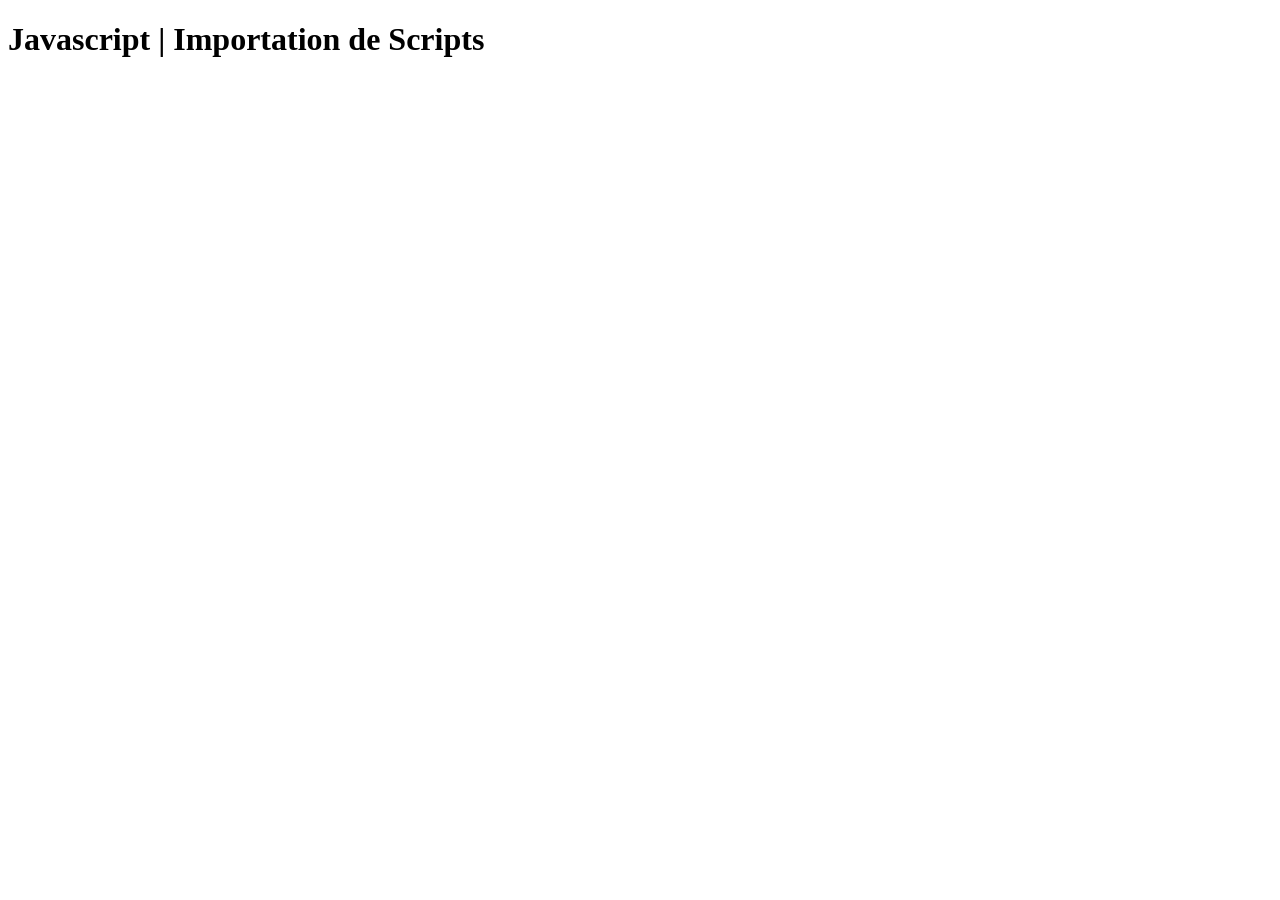
<file: html/05-module(LARAGON)/js_exo_modules_2/index.html>
<!DOCTYPE html>
<html lang="fr">
<head>
    <meta charset="UTF-8">
    <meta name="viewport" content="width=device-width, initial-scale=1.0">
    <title>Javascript | Importation de Scripts</title>
</head>
<body>
    <main>
        <h1>Javascript | Importation de Scripts</h1>
    </main>
    <!-- 
        Importation du script principal en spécifiant l'attribut "type" pour indiquer l'utilisation des modules. 
        Lors de l'utilisation de modules, l'attribut "defer" est implicitement appliqué, ainsi que "use strict".
    -->
    <script type="module" src="./js/app.js"></script>
</body>
</html>
</file>
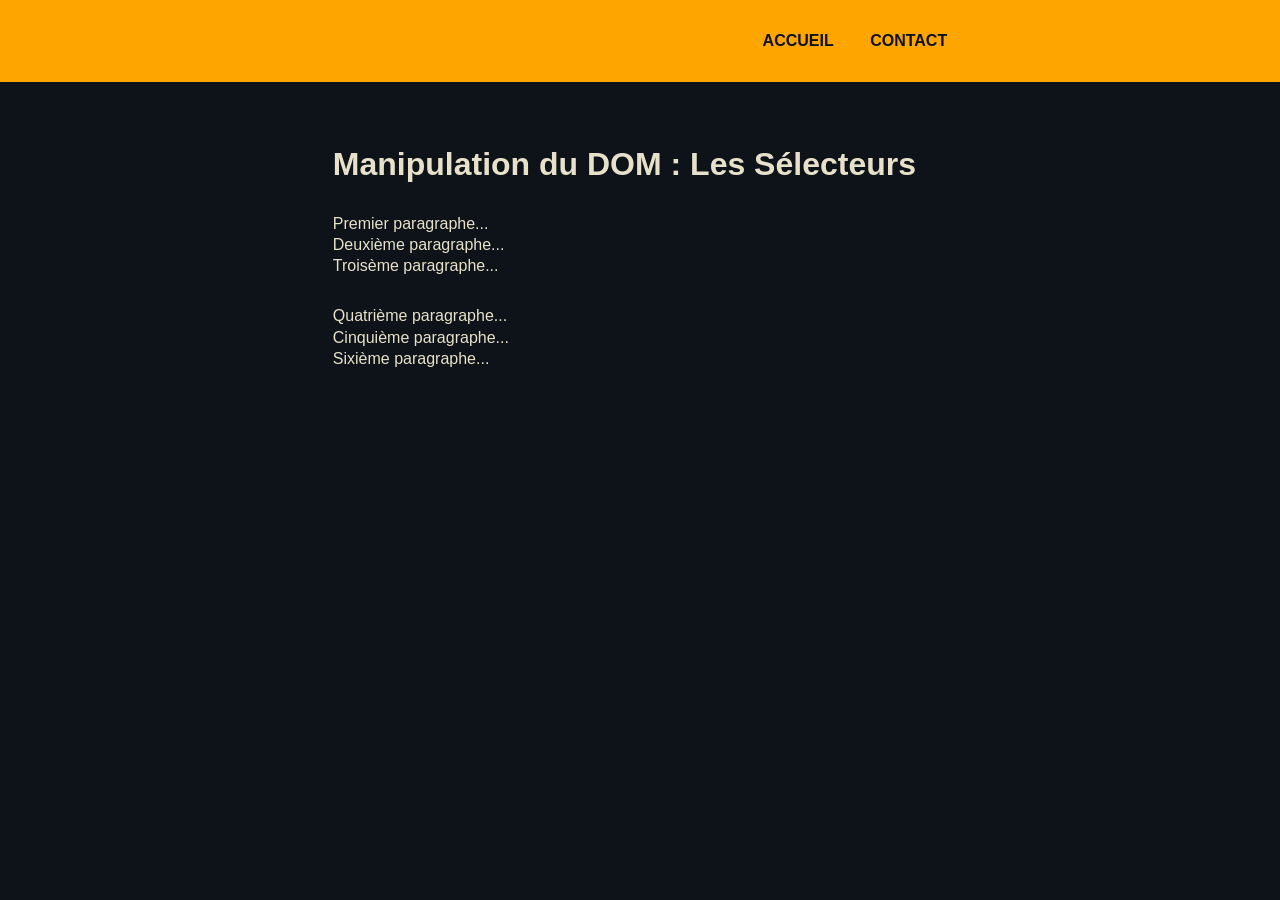
<file: html/06-DOM.html>
<!DOCTYPE html>
<html lang="fr">

<head>
    <meta charset="UTF-8">
    <meta name="viewport" content="width=device-width, initial-scale=1.0">
    <title>Manipulation du DOM : Les Sélecteurs</title>
    <link rel="stylesheet" href="../css/style.css">
</head>

<body>
    <header>
        <div id="conteneur-1" class="conteneur">
            <nav>
                <ul>
                    <li><a href="">Accueil</a></li>
                    <li><a href="">Contact</a></li>
                </ul>
            </nav>
        </div>
    </header>
    <main>
        <div id="conteneur-2" class="conteneur">
            <h1>Manipulation du DOM : Les Sélecteurs</h1>
            <section id="section-introduction">
                <p>Premier paragraphe...</p>
                <p>Deuxième paragraphe...</p>
                <p>Troisème paragraphe...</p>
            </section>
            <section id="section-portfolio">
                <p>Quatrième paragraphe...</p>
                <p>Cinquième paragraphe...</p>
                <p>Sixième paragraphe...</p>
            </section>
        </div>
    </main>
    <script defer src="../js/06-DOM/app.js"></script>
</body>

</html>
</file>
<file: css/style.css>
/* variables */
:root
{
    /* couleurs */
    --couleur-blanc: #e7e1ca;
    --couleur-noir: #0e1319;
    --couleur-chaud: orange;

    /* espaces */
    --espace-hor-s: 1vw;
    --espace-ver-s: 2rem;

    /* typo */
    --typo: 'Arial', sans-serif;
}

/* reset */
html, body, header, nav, section, div, span, h1, p, a, ul, li
{
	margin: 0;
	padding: 0;
	border: 0;
	box-sizing: border-box;
}

/* bases */
html
{
    color: var(--couleur-blanc);
	font-family: var(--typo);
}
body
{
    min-height: 100vh;
    width: 100%;
    display: flex;
    flex-direction: column;
    background-color: var(--couleur-noir);
}
.conteneur
{
    margin: 0 auto;
    padding: var(--espace-ver-s) var(--espace-hor-s);
    width: 100%;
    max-width: 50%;
    min-width: 325px;
}

/* header */
header
{
    text-align: right;
    background-color: var(--couleur-chaud);
}
header nav ul
{
    list-style: none;
}
header nav ul li
{
    margin-left: 2rem;
    display: inline-block;
}
header nav a
{
    color: var(--couleur-noir);
    font-weight: bold;
    text-decoration: none;
    text-transform: uppercase;
}

/* main */
main
{
    padding: var(--espace-ver-s) 0;
    display: flex;
    flex-direction: column;
    flex: 1;
    width: 100%;
}
section
{
    margin-bottom: var(--espace-ver-s);
}
h1
{
    margin-bottom: var(--espace-ver-s);
}
p
{
    margin-bottom: 0.2rem;
}
</file>
